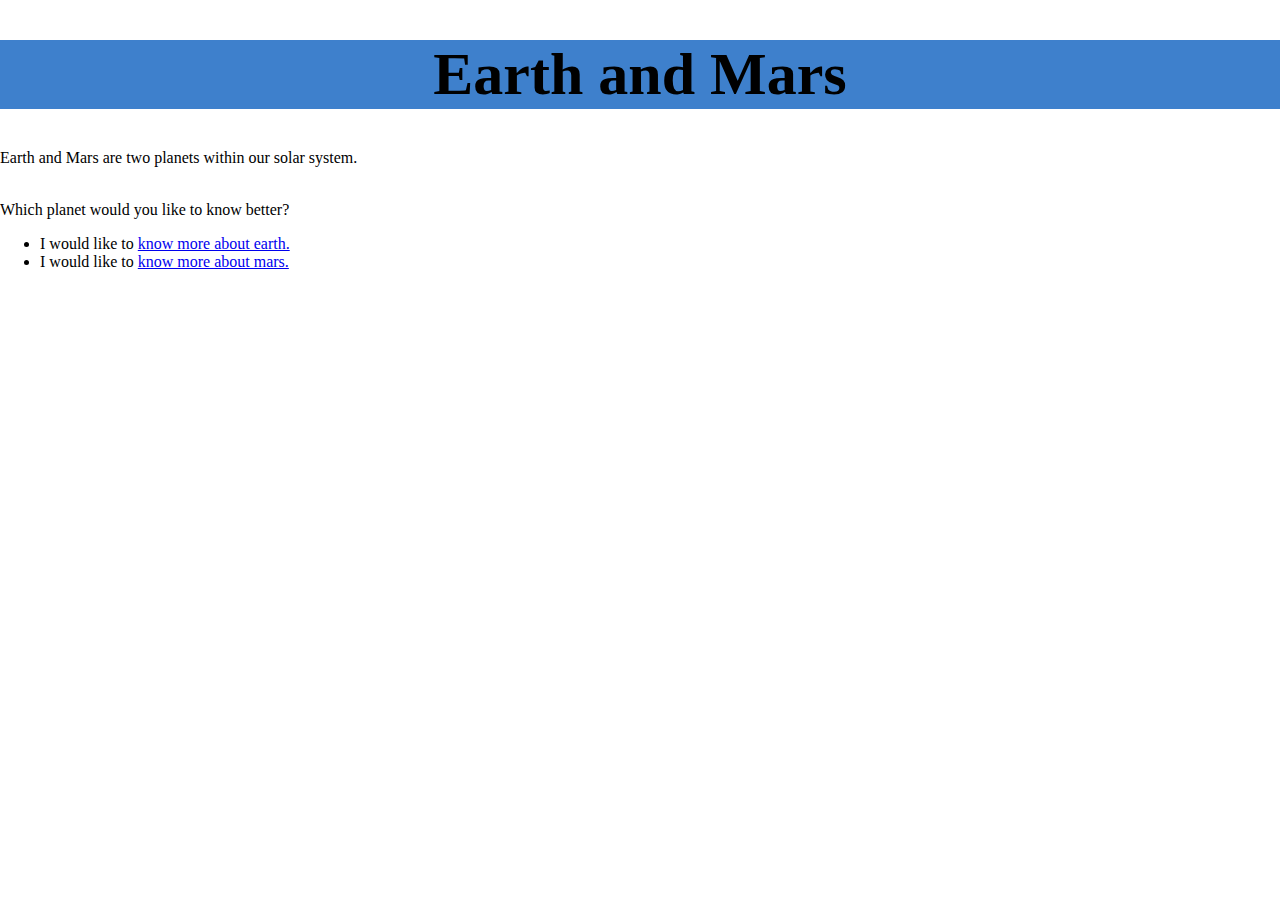
<file: index.html>
<!DOCTYPE html>
<html>
    <head>
        <title>UNIVERSE</title>
        <link rel="stylesheet" href="style.css">
    </head>
    <body>
        <header>
            <h1>Earth and Mars</h1>
        </header>
        
        <p>Earth and Mars are two planets within our solar system.</p>

    <p><br>Which planet would you like to know better?</p>
         <ul>
             <li>I would like to <a href="earth.html">know more about earth.</a></li>
             <li>I would like to <a href="mars.html">know more about mars.</a></li>
         </ul>
    </body>
</html>
</file>
<file: style.css>
h1 {
	font-size: 60px;
}
.m {
	color: #d33d1f;
}
#e {
	color: #2a8442;
}
header {
	text-align: center;
	background-color: #3e80cc;
}
body {
	margin: 0;
}
</file>
